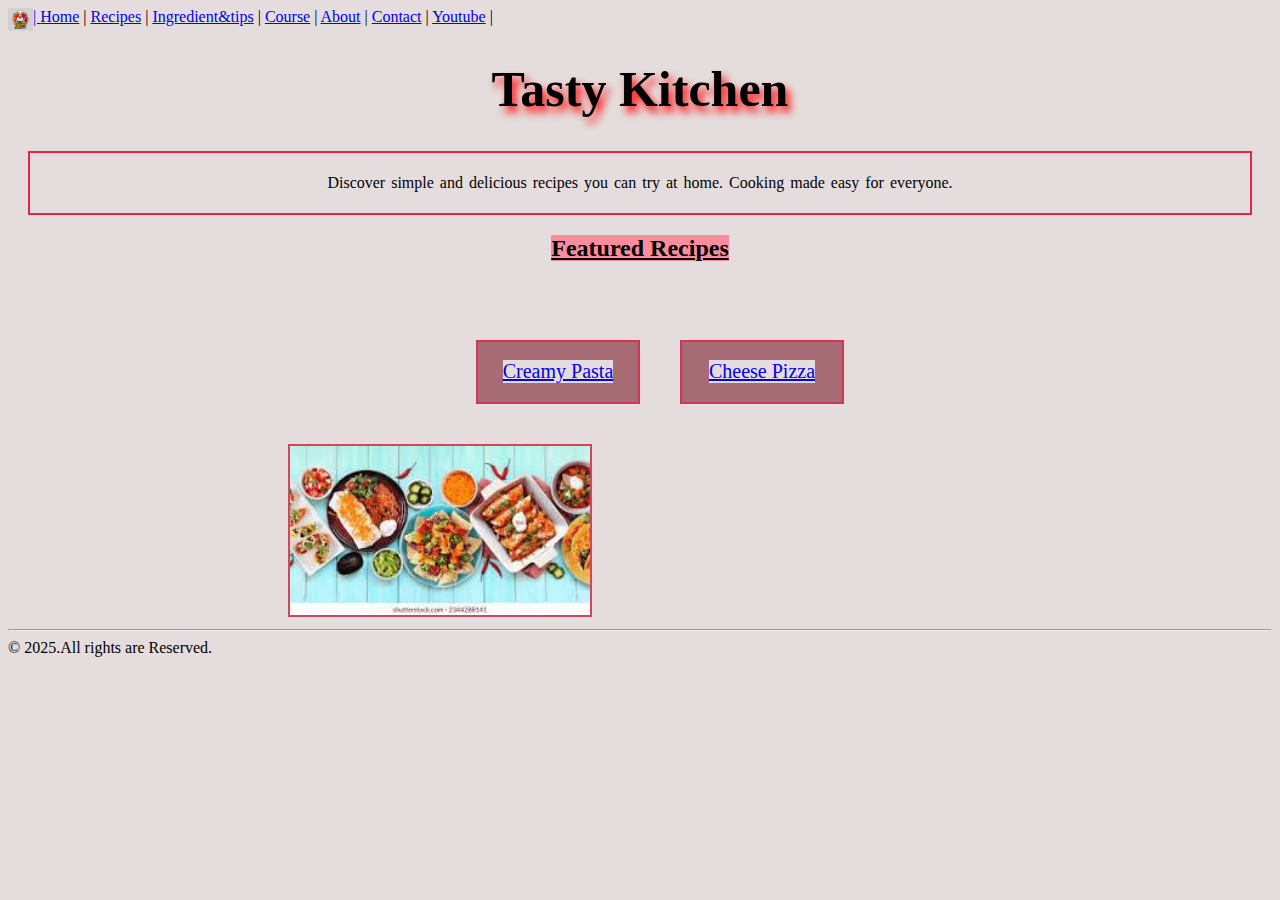
<file: index.html>
<!DOCTYPE html>
<html lang="en">

<head>
    <meta charset="UTF-8">
    <meta name="viewport" content="width=device-width, initial-scale=1.0">
    <title>Tasty Kitchen</title>
    <link rel="stylesheet" href="css/common.css">
</head>

<body>
    <!-- header start -->
    <header>
       
        <nav>
            <a href="index.html">
                <img src="Images/logo.jpg" alt="Tasty Recipes Logo" width="25" align="left"> |
            </a>
            <a href="index.html">Home</a> |
            <a href="recipe.html">Recipes</a> |
            <a href="ingredient_tips.html">Ingredient&tips</a> |
            <a href="course.html">Course</a> |
            <a href="about.html">About</a> |
            <a href="contact.html">Contact</a> |
            <a href="https://www.youtube.com/">Youtube</a> |
        </nav>
        
         <h1 class="t_title t_shadow">Tasty Kitchen</h1>

    </header>
    <!-- header end -->
   
    <!-- main start -->
    <main>
        <!-- Section start -->
        <section>
        
            <p>
            <article class="box_model">
                Discover simple and delicious recipes you can try at home.
                Cooking made easy for everyone.
            </article>
            </p>
        </section>
        <!-- Section End -->
        
        <!-- Section start -->
        <section>
            <h2 class="t_color"><mark>Featured Recipes</mark></h2>
                <br>
                <ul class="container">
                    <li class="items"><a href="recipe.html#pasta">Creamy Pasta</a></li>
                    <li class="items"><a href="recipe.html#pizza">Cheese Pizza</a></li>
                </ul>
                <picture>
                    <img src="Images/banner.jpg" alt="food banner" width="300" class="b_prop">

                </picture>
        </section>
        <!-- Section End -->
    </main>
    <!-- main end -->
    <hr>
    <!-- footer start -->
    &copy 2025.All rights are Reserved.
    <!-- footer end -->
</body>

</html>
</file>
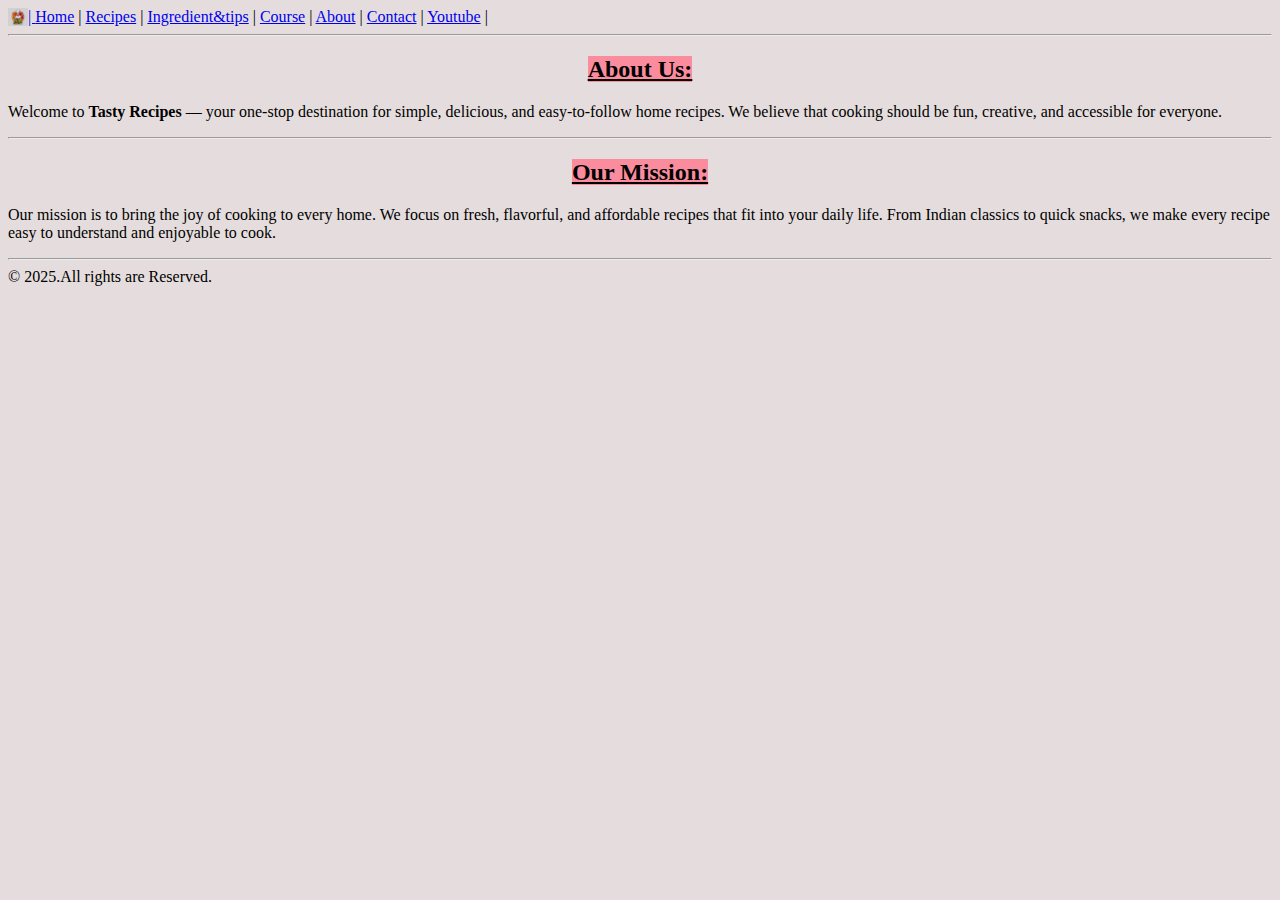
<file: about.html>
<!DOCTYPE html>
<html lang="en">

<head>
    <meta charset="UTF-8">
    <meta name="viewport" content="width=device-width, initial-scale=1.0">
    <title>About Us</title>
    <link rel="stylesheet" href="css/common.css">
</head>

<body>
    <!-- header start -->
    <header>
        <nav>
            <a href="recipe.html">
                <img src="Images/logo.jpg" alt="Tasty Recipes Logo" width="20" align="left"> |
            <a href="index.html">Home</a> |
            <a href="recipe.html">Recipes</a> |
            <a href="ingredient_tips.html">Ingredient&tips</a> |
            <a href="course.html">Course</a> |
            <a href="about.html">About</a> |
            <a href="contact.html">Contact</a> |
            <a href="https://www.youtube.com/">Youtube</a> |
        </nav>

    </header>
    <!-- header end -->
    <hr>
    <!-- main start -->
    <main>
        <!-- section start -->
        <section>
            <h2 class="t_color"><mark>About Us:</mark></h2>
            <p>
            <article>
                Welcome to <b>Tasty Recipes</b> — your one-stop destination for simple, delicious, and easy-to-follow
                home recipes.
                We believe that cooking should be fun, creative, and accessible for everyone.

            </article>
            </p>
        </section>
        <!-- section end -->
        <hr>
        <!-- section start -->
        <h2 class="t_color"><mark>Our Mission:</mark></h2>
        <section>
            <p>
            <article>
                Our mission is to bring the joy of cooking to every home.
                We focus on fresh, flavorful, and affordable recipes that fit into your daily life.
                From Indian classics to quick snacks, we make every recipe easy to understand and enjoyable to cook.

            </article>
            </p>
        </section>
        <!-- section end -->
    </main>
    <!-- main end -->
    <hr>
    <!-- footer start -->
    &copy 2025.All rights are Reserved.
    <!-- footer end -->
</body>

</html>
</file>
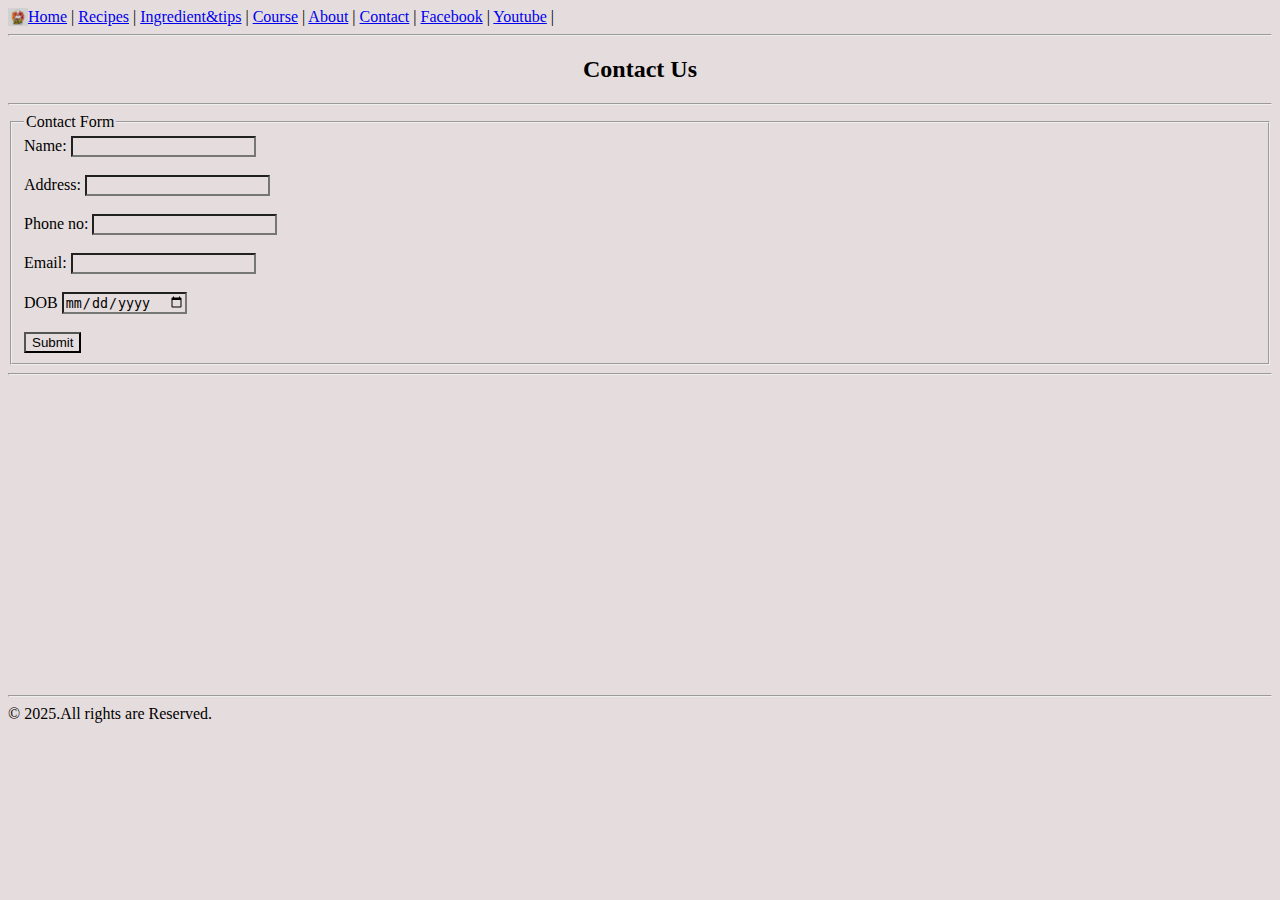
<file: contact.html>
<!DOCTYPE html>
<html lang="en">
<head>
    <meta charset="UTF-8">
    <meta name="viewport" content="width=device-width, initial-scale=1.0">
    <title>Contact</title>
    <link rel="stylesheet" href="css/common.css">
</head>
<body>
     <!-- header start -->
    <header>
        <nav>
           <a href="contact.html">
                <img src="Images/logo.jpg" alt="Tasty Recipes Logo" width="20" align="left">
            </a>
            <a href="index.html">Home</a> |
             <a href="recipe.html">Recipes</a> |
              <a href="ingredient_tips.html">Ingredient&tips</a> |
                <a href="course.html">Course</a> |
               <a href="about.html">About</a> |
               <a href="contact.html">Contact</a> |
               <a href="https://www.facebook.com/">Facebook</a> |
               <a href="https://www.youtube.com/">Youtube</a> |
        </nav>

    </header>
     <!-- header end -->
       <hr>
     <!-- main start -->
      <main>
         <!-- section start -->
          <h2>Contact Us</h2>
          <hr>
          <fieldset>
            <legend>Contact Form</legend>
            <label>Name:</label>
            <input type="text"><br><br>
            <label>Address:</label>
            <input type="text"><br><br>
            <label>Phone no:</label>
            <input type="tel"><br><br>
            <label>Email:</label>
            <input type="email"><br><br>
            <label>DOB</label>
            <input type="date"><br><br>
            <input type="submit" value="Submit">
          </fieldset>
      <!-- section end -->
       <hr>
        <!-- section start -->
         <section>
            <iframe src="https://www.google.com/maps/embed?pb=!1m14!1m12!1m3!1d30246.303084010866!2d73.79025920000001!3d18.628607999999996!2m3!1f0!2f0!3f0!3m2!1i1024!2i768!4f13.1!5e0!3m2!1sen!2sin!4v1762361578570!5m2!1sen!2sin" width="400" height="300" style="border:0;" allowfullscreen="" loading="lazy" referrerpolicy="no-referrer-when-downgrade"></iframe>
         </section>
       <!-- section end -->
      </main>
       <!-- main end -->
        <hr>
       <!-- footer start -->
        &copy 2025.All rights are Reserved.
        <!-- footer end -->
</body>
</html>
</file>
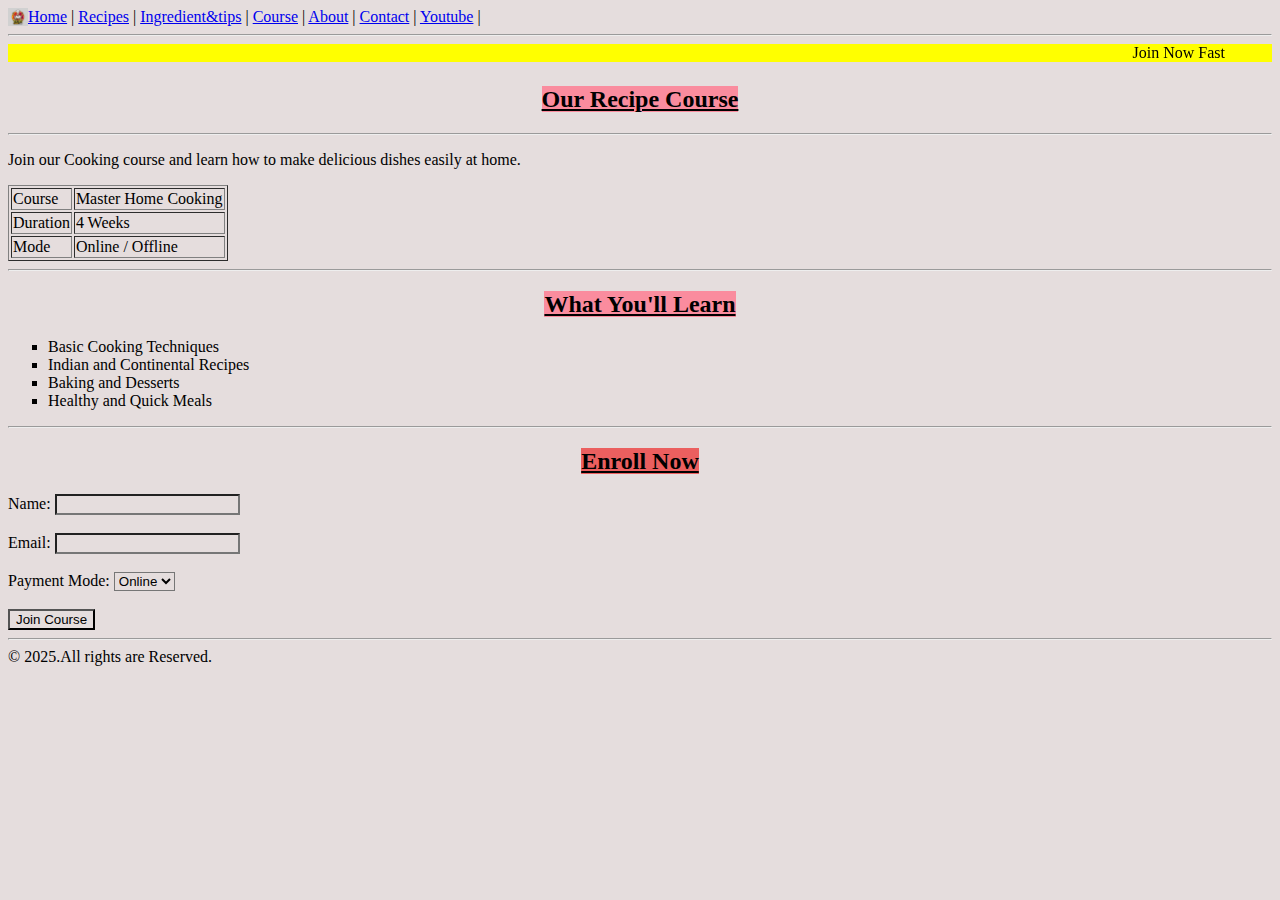
<file: course.html>
<!DOCTYPE html>
<html lang="en">
<head>
    <meta charset="UTF-8">
    <meta name="viewport" content="width=device-width, initial-scale=1.0">
    <title>Course</title>
    <link rel="stylesheet" href="css/common.css">
</head>
<body>
     <!-- header start -->
    <header>
        <nav>
             <a href="course.html">
                <img src="Images/logo.jpg" alt="Tasty Recipes Logo" width="20" align="left">
            </a>
            <a href="index.html">Home</a> |
             <a href="recipe.html">Recipes</a> |
              <a href="ingredient_tips.html">Ingredient&tips</a> |
               <a href="course.html">Course</a> |
               <a href="about.html">About</a> |
               <a href="contact.html">Contact</a> |
               <a href="https://www.youtube.com/">Youtube</a> |
        </nav>

    </header>
     <!-- header end -->
      <hr>
      <!-- main start -->
    <main>
        <!-- section start -->
         <marquee behavior="alternate" bgcolor="yellow">Join Now Fast</marquee>
        <section>
            <h2 class="t_color"><mark>Our Recipe Course</mark></h2>
            <hr>
            <p>
            <article>
                Join our Cooking course and learn how to make delicious dishes easily at home.
            </article>
            </p>
            <table border="1">
                <tbody>
                    <tr>
                        <td>Course</td>
                        <td>Master Home Cooking</td>
                    </tr>
                    <tr>
                        <td>Duration</td>
                        <td>4 Weeks</td>
                    </tr>
                    <tr>
                        <td>Mode</td>
                        <td>Online / Offline</td>
                    </tr>

                </tbody>
                


            </table>
        </section>
        <hr>
        <!-- section end -->
        <!-- section start -->
        <section>
            <h2 class="t_color"><mark>What You'll Learn</mark></h2>
            <ul type="square">
                <li>Basic Cooking Techniques</li>
                <li>Indian and Continental Recipes</li>
                <li>Baking and Desserts</li>
                <li>Healthy and Quick Meals</li>
            </ul>
        </section>
        <!-- section end -->
         <hr>
         <!-- section start -->
          <section>
            <h2 class="t_color"><mark style="background-color:rgb(235, 95, 95) ;">Enroll Now</mark></h2>
            <form>
                <label>Name:</label>
                <input type="text">
                <br><br>
                <label>Email:</label>
                <input type="email">
                <br><br>
                <label>Payment Mode:</label>
               <select>
                <option>Online</option>
                <option>Offline</option>
               </select>
               <br><br>
               <input type="Submit" value="Join Course">
            </form>
          </section>
         <!-- section end -->

    </main>
    <!-- main end -->
     <hr>
       <!-- footer start -->
        &copy 2025.All rights are Reserved.
        <!-- footer end -->
</body>
</html>
</file>
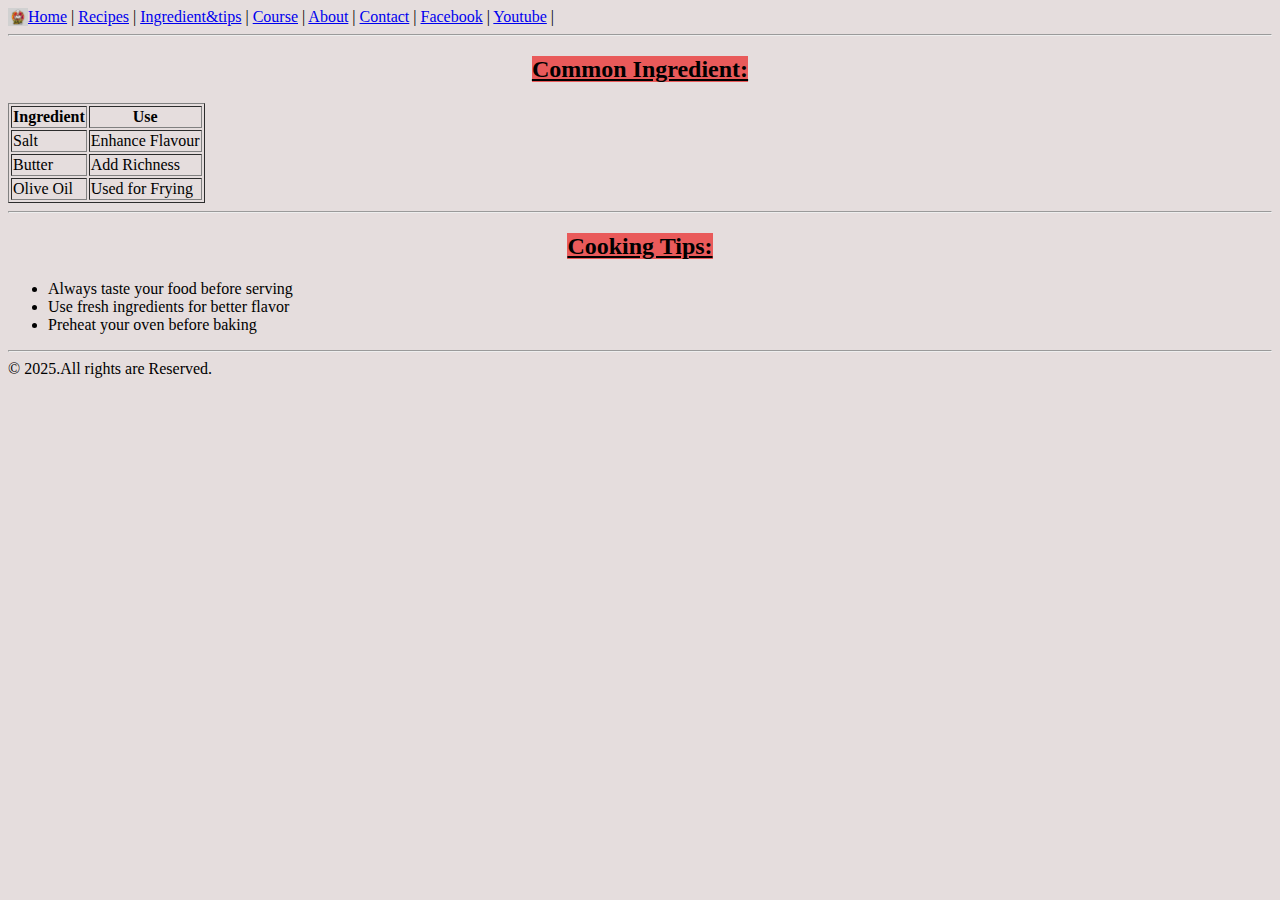
<file: ingredient_tips.html>
<!DOCTYPE html>
<html lang="en">
<head>
    <meta charset="UTF-8">
    <meta name="viewport" content="width=device-width, initial-scale=1.0">
    <title>Ingredient&tips</title>
    <link rel="stylesheet" href="css/common.css">
</head>
<body>
     <!-- header start -->
    <header>
        <nav>
             <a href="ingredient_tips.html">
                <img src="Images/logo.jpg" alt="Tasty Recipes Logo" width="20" align="left">
            </a>
            <a href="index.html">Home</a> |
             <a href="recipe.html">Recipes</a> |
              <a href="ingredient_tips.html">Ingredient&tips</a> |
                <a href="course.html">Course</a> |
               <a href="about.html">About</a> |
               <a href="contact.html">Contact</a> |
               <a href="https://www.facebook.com/">Facebook</a> |
               <a href="https://www.youtube.com/">Youtube</a> |
        </nav>

    </header>
     <!-- header end -->
      <hr>
      <!-- main start -->
       <main>
        <!-- section start -->
        <section>
            <h2><b><u>Common Ingredient:</u></b></h2>
            <table border="1">
                <thead>
                    <th>Ingredient</th>
                    <th>Use</th>
                </thead>
                <tbody>
                    <tr>
                        <td>Salt</td>
                        <td>Enhance Flavour</td>
                    </tr>
                    <tr>
                        <td>Butter</td>
                        <td>Add Richness</td>
                    </tr>
                    <tr>
                        <td>Olive Oil</td>
                        <td>Used for Frying</td>
                    </tr>
                </tbody>
            </table>

        </section>
        <!-- section end -->
         <hr>
         <!-- section start -->
          <section>
            <h2><b><u>Cooking Tips:</u></b></h2>
            <ul>
                <li>Always taste your food before serving</li>
                <li>Use fresh ingredients for better flavor</li>
                <li>Preheat your oven before baking</li>
            </ul>
          </section>
          <!-- section end -->

       </main>
       <!-- main end -->
        <hr>
       <!-- footer start -->
        &copy 2025.All rights are Reserved.
        <!-- footer end -->
</body>
</html>
</file>
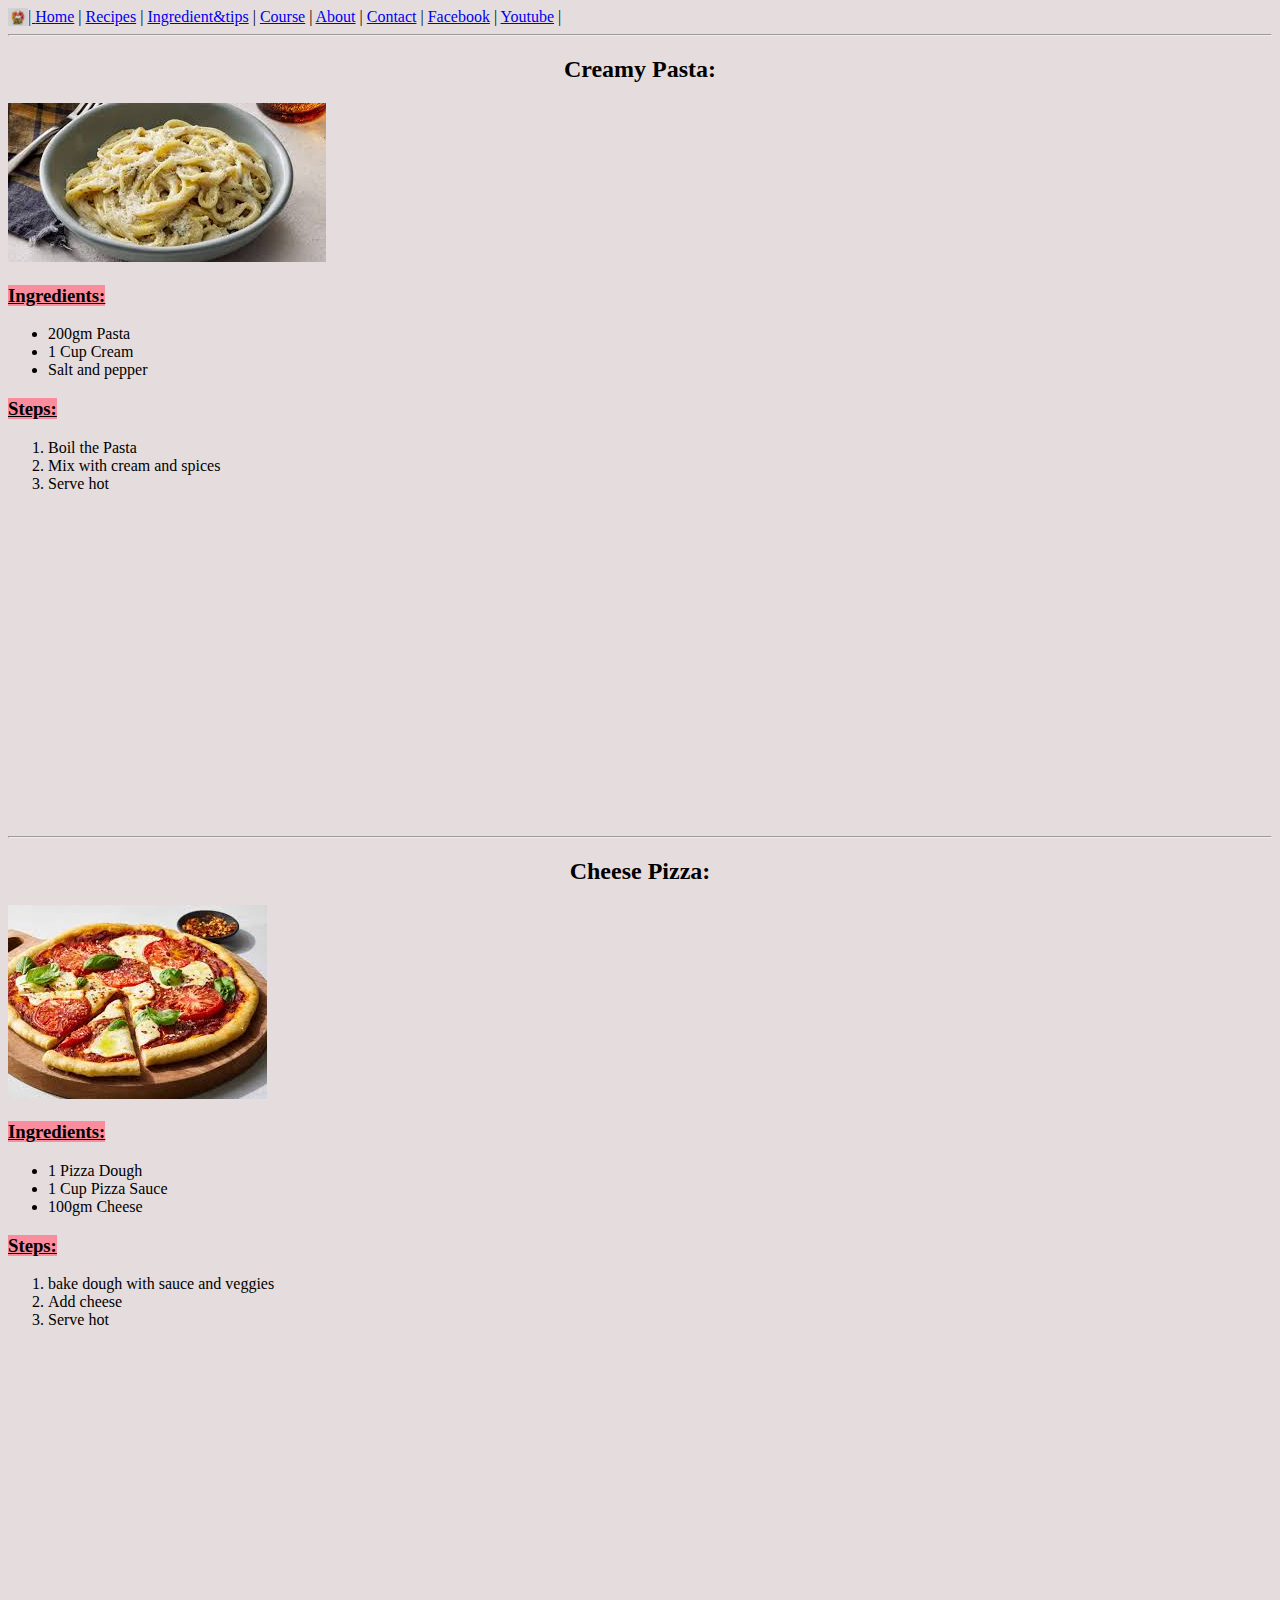
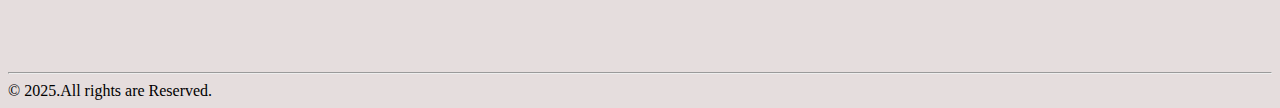
<file: recipe.html>
<!DOCTYPE html>
<html lang="en">
<head>
    <meta charset="UTF-8">
    <meta name="viewport" content="width=device-width, initial-scale=1.0">
    <title>Recipes</title>
    <link rel="stylesheet" href="css/common.css">
</head>
<body>
     <!-- header start -->
    <header>
        <nav>
          <a href="recipe.html">
                <img src="Images/logo.jpg" alt="Tasty Recipes Logo" width="20" align="left"> |
            </a>
            <a href="index.html">Home</a> |
             <a href="recipe.html">Recipes</a> |
              <a href="ingredient_tips.html">Ingredient&tips</a> |
                <a href="course.html">Course</a> |
               <a href="about.html">About</a> |
               <a href="contact.html">Contact</a> |
               <a href="https://www.facebook.com/">Facebook</a> |
               <a href="https://www.youtube.com/">Youtube</a> |
        </nav>

    </header>
     <!-- header end -->
      <hr>
      <!-- main start -->
      <main>
        <!-- section start -->
        <section>
             <h2 id="pasta">Creamy Pasta:</h2>
             <picture>
                <img src="Images/creamy pasta.jpg" alt="Creamy Pasta">
             </picture>
             <h3 class="t_color"><mark>Ingredients:</mark></h3>
             <ul>
                <li>200gm Pasta</li>
                <li>1 Cup Cream</li>
                <li>Salt and pepper</li>
             </ul>
             <h3 class="t_color"><mark>Steps:</mark></h3>
             <ol type="1">
                <li>Boil the Pasta</li>
                <li>Mix with cream and spices</li>
                <li>Serve hot</li>

             </ol>
             <iframe width="560" height="315" src="https://www.youtube.com/embed/fsKEcfROyOc?si=CG6q0QtEG9kSHfhQ" title="YouTube video player" frameborder="0" allow="accelerometer; autoplay; clipboard-write; encrypted-media; gyroscope; picture-in-picture; web-share" referrerpolicy="strict-origin-when-cross-origin" allowfullscreen></iframe>

        </section>
          <!-- section end -->
           <hr>
            <!-- section start -->
             <section>
                <h2 id="pizza">Cheese Pizza:</h2>
             <picture>
                <img src="Images/pizza.jpg" alt="Cheese Pizza">
             </picture>
             <h3 class="t_color"><mark>Ingredients:</mark></h3>
             <ul>
                <li>1 Pizza Dough</li>
                <li>1 Cup Pizza Sauce</li>
                <li>100gm Cheese</li>
               
             </ul>
             <h3 class="t_color"><mark>Steps:</mark></h3>
             <ol type="1">
                <li>bake dough with sauce and veggies</li>
                <li>Add cheese</li>
                <li>Serve hot</li>
               

             </ol>
             <iframe width="560" height="315" src="https://www.youtube.com/embed/BPeIl8AEtJw?si=nQp3FYCXHnx7ZWzP" title="YouTube video player" frameborder="0" allow="accelerometer; autoplay; clipboard-write; encrypted-media; gyroscope; picture-in-picture; web-share" referrerpolicy="strict-origin-when-cross-origin" allowfullscreen></iframe>

             </section>
             <!-- section end -->
      </main>
      <!-- main end -->
       <hr>
       <!-- footer start -->
        &copy 2025.All rights are Reserved.
        <!-- footer end -->
</body>
</html>
</file>
<file: css/common.css>
u{
     background-color: rgb(233, 90, 90) ;
}
marquee{
    background-color:yellow; 
}
*{
    background-color: rgb(229, 221, 221);
}
.t_title{
    font-size: 30px;
    text-align: center;
    
}
.t_shadow{
    color: black;
    text-shadow: 4px 6px 8px red;
    font-size: 50px;
    text-align: center;
}
/* .t_color{
   
    text-decoration: underline;
    font-weight: bold;
} */
article{
    font-size: medium;
}
mark{
    background-color:rgb(250, 140, 158);
    text-decoration: underline;
}
.box_model{
    border: 2px solid rgb(232, 37, 70);
    padding: 20px;
    margin: 20px;
    text-align: center;
    line-height: 20px;
    word-spacing: 2px;
}
.container{
     display: flex;
    justify-content: center;
      align-items: center;
    font-size: 20px;
       flex-direction: row;

}
.items{
    display: flex;
    justify-content: center;
    background-color: rgb(167, 107, 117);
    height: 60px;
    width: 160px;
    margin: 20px;
    align-items: center;
    border: 2px solid rgb(211, 54, 80);
}
.b_prop{
    border: 2px solid rgb(210, 69, 93);
  margin-left: 280px;
}
h2{
    text-align: center;
}
</file>
